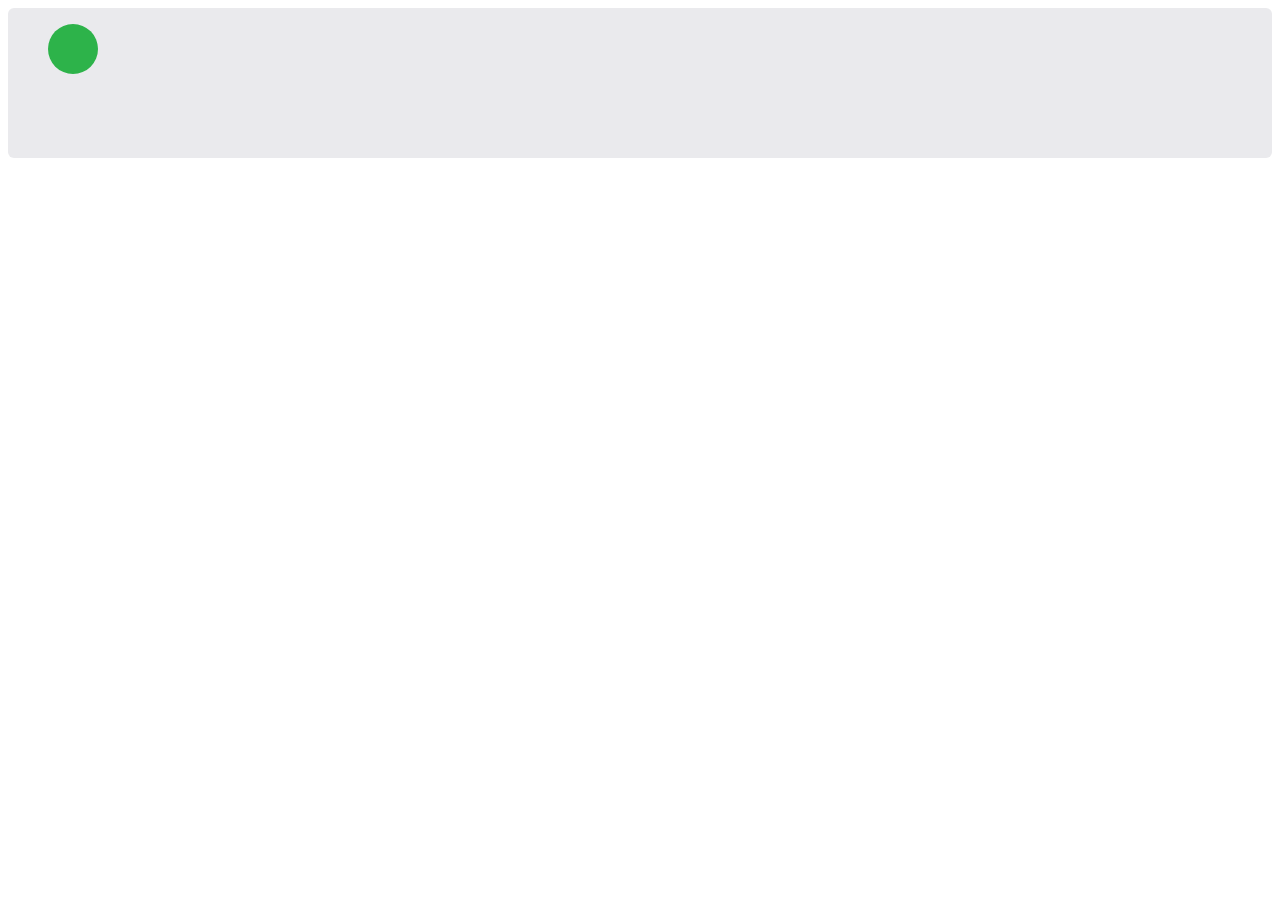
<file: index.html>
<!DOCTYPE html>
<html lang="en">
<head>
    <meta charset="UTF-8">
    <meta http-equiv="X-UA-Compatible" content="IE=edge">
    <meta name="viewport" content="width=device-width, initial-scale=1.0">
    <title>Document</title>
    <link rel="stylesheet" href="styles.css">
</head>
<body>
    <div class="stage">
        <figure class="ball"></figure>
      </div>
</body>
</html>
</file>
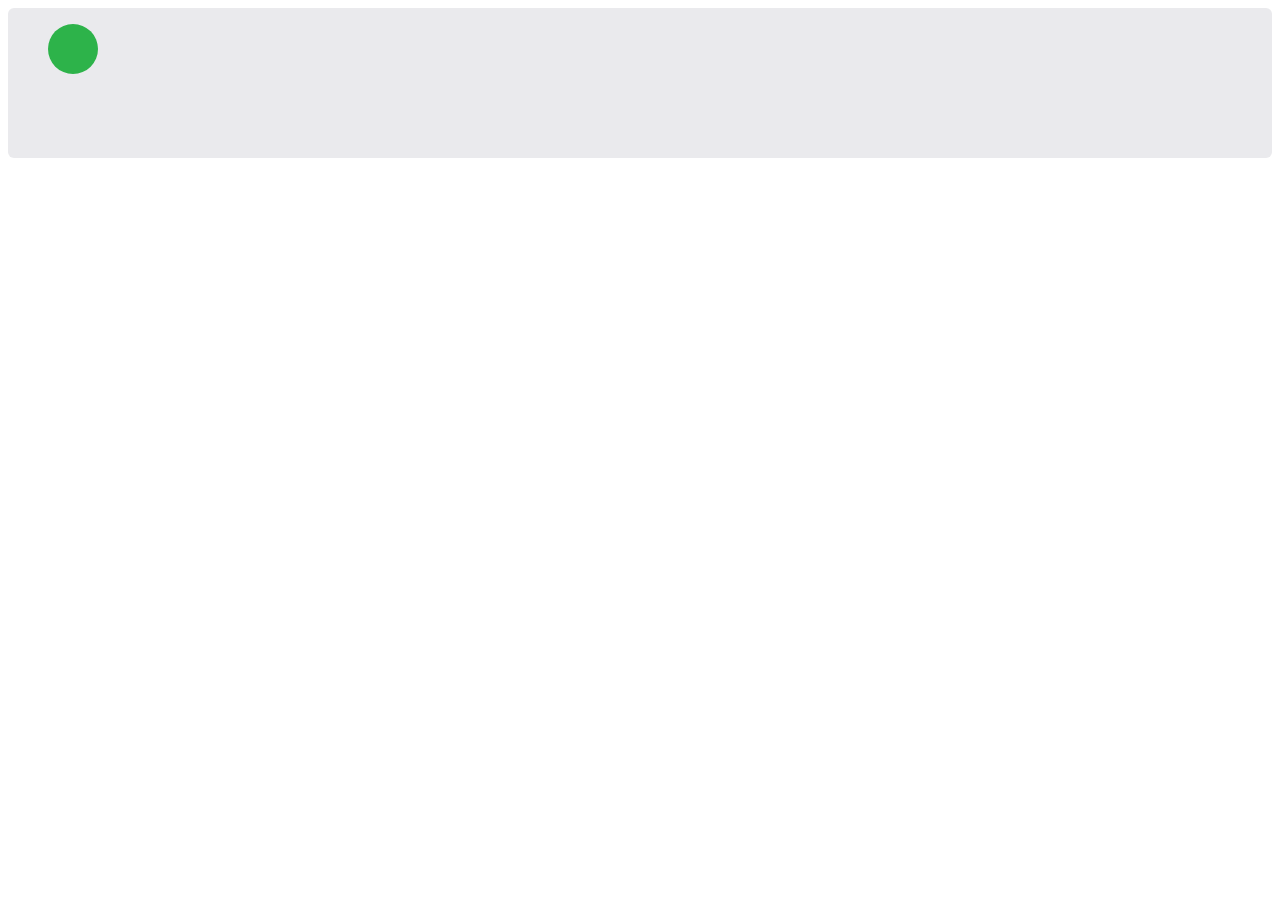
<file: Animations-Keyframe/index.html>
<!DOCTYPE html>
<html lang="en">
<head>
    <meta charset="UTF-8">
    <meta http-equiv="X-UA-Compatible" content="IE=edge">
    <meta name="viewport" content="width=device-width, initial-scale=1.0">
    <title>Document</title>
    <link rel="stylesheet" href="styles.css">
</head>
<body>
    <div class="stage">
        <figure class="ball"></figure>
      </div>
</body>
</html>
</file>
<file: styles.css>
@keyframes slide {
    0% {
      left: 0;
      top: 0;
    }
    50% {
      left: 244px;
      top: 100px;
    }
    100% {
      left: 488px;
      top: 0;
    }
  }
  .stage {
    background: #eaeaed;
    border-radius: 6px;
    height: 150px;
    position: relative;
    min-width: 538px;
  }
  .stage:hover .ball {
    animation-name: slide;
    animation-duration: 2s;
    animation-timing-function: ease-in-out;
    animation-delay: .5s;
    animation-iteration-count: infinite;
    animation-direction: alternate;
  }
  .stage:active .ball {
    animation-play-state: paused;
  }
  .ball {
    background: #2db34a;
    border-radius: 50%;
    height: 50px;
    position: absolute;
    width: 50px;
  }
</file>
<file: Animations-Keyframe/styles.css>
@keyframes slide {
    0% {
      left: 0;
      top: 0;
    }
    50% {
      left: 244px;
      top: 100px;
    }
    100% {
      left: 488px;
      top: 0;
    }
  }
  .stage {
    background: #eaeaed;
    border-radius: 6px;
    height: 150px;
    position: relative;
    min-width: 538px;
  }
  .stage:hover .ball {
    animation-name: slide;
    animation-duration: 2s;
    animation-timing-function: ease-in-out;
    animation-delay: .5s;
    animation-iteration-count: infinite;
    animation-direction: alternate;
  }
  .stage:active .ball {
    animation-play-state: paused;
  }
  .ball {
    background: #2db34a;
    border-radius: 50%;
    height: 50px;
    position: absolute;
    width: 50px;
  }
</file>
